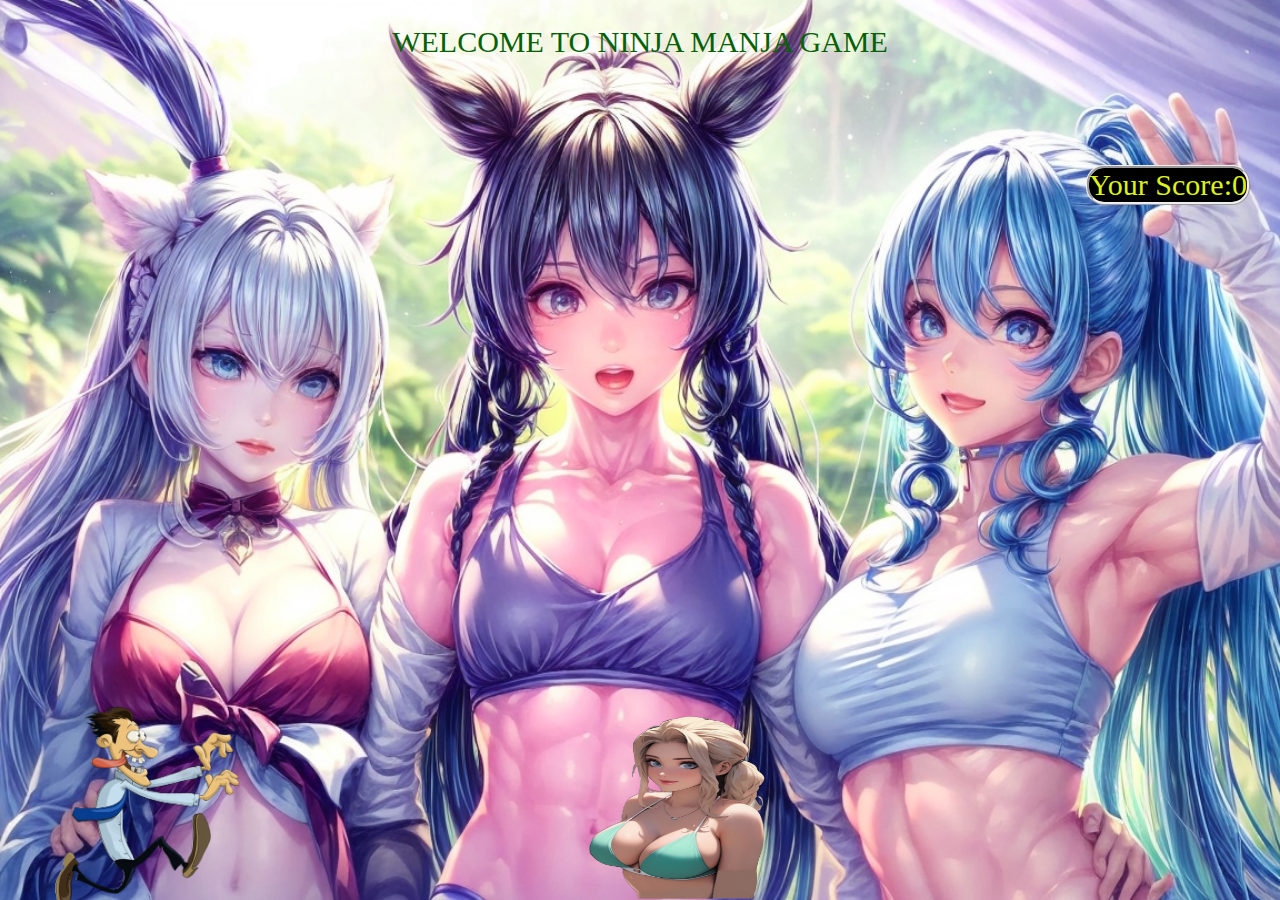
<file: index.html>
<!DOCTYPE html>
<html lang="en">
<head>
    <meta charset="UTF-8">
    <meta name="viewport" content="width=device-width, initial-scale=1.0">
    <link rel="stylesheet" href="./style.css">

    <script> 
    var score = 0;
    var cross = true;
    audio1 = new Audio('./gmover.mp3')
    audio2 = new Audio('./gmover.mp3')

    setTimeout(() => { 
        audio1.play()
    },1000)
    document.onkeydown = function(event){
        console.log("Key code is: ", event.keyCode);

    if(event.keyCode==38){
        boy = document.querySelector('.boy');
        boy.classList.add('animateboy');
        setTimeout(() => { 
            boy.classList.remove('animateboy')},700)
        
    }
    if(event.keyCode==39){
        boy = document.querySelector('.boy');
        boyX = parseInt(window.getComputedStyle(boy,null).getPropertyValue('left'));
        boy.style.left = boyX + 120 + 'px';
    }
    if(event.keyCode==37){
        boy = document.querySelector('.boy');
        boyX = parseInt(window.getComputedStyle(boy,null).getPropertyValue('left'));
        boy.style.left = (boyX - 120) + 'px';
    }
}
setInterval(() => {
    boy = document.querySelector('.boy');
    gameover = document.querySelector('.gameover');
    girl = document.querySelector('.girl');

    bx = parseInt(window.getComputedStyle(boy,null).getPropertyValue('left'));
    by = parseInt(window.getComputedStyle(boy,null).getPropertyValue('top'));


    gx = parseInt(window.getComputedStyle(girl,null).getPropertyValue('left'));
    gy = parseInt(window.getComputedStyle(girl,null).getPropertyValue('top'));
    
    offsetX = Math.abs(bx-gx);
    offsetY = Math.abs(by-gy);
    
    console.log(offsetX,offsetY)
    if(offsetX<100 && offsetY<40){
        gameover.style.visibility = 'visible';
        girl.classList.remove('animationgirl')
        audio2.play()
        cross = false;
        setTimeout(() => {
            audio2.pause()
            audio1.pause()
        },1000)
    }
    else if(offsetX < 145 && cross){
        score += 1;
        update(score);
        cross=false;
        setTimeout(() => {
            cross=true;
        },1000);
        setTimeout(() => {
           newDur = parseFloat(window.getComputedStyle(girl,null).getPropertyValue('animation-duration'));
             newDur -= 0.1;
            console.log("durhghggggjghfyyrrr",newDur)
            girl.style.animationDuration = newDur + 's';
        } , 500)
    }
},10);
function update(score){
    document.querySelector(".scorecont").innerHTML = "YOUR SCORE: " + score 
}
    
    </script>
    <title>ninja manja</title>
</head>
<body>
    <div class="container">
        <div class="gameover">Game Over</div>
        <div class="boy" ></div>
         <div class="ninja">WELCOME TO NINJA MANJA GAME </div>
       <div class="scorecont">Your Score:0</div>
       <div class="girl animationgirl"></div>
    </div>
</body>
</html>
</file>
<file: style.css>
*{ 
    margin: 0;
    padding: 0;
}
body{
    background-color: darkgreen;
    overflow: hidden;
}
.container{
    background-image: url(bg1.png);
    background-repeat: no-repeat;
    background-size: 100vw 100vh;
    width: 100%;
    height: 100vh;
    
}
.boy{
    background-image: url(./boy.png);
    background-repeat: no-repeat;
    background-size: cover;
    width: 185px;
    height: 194px;
    position: absolute;
    bottom: 0;
    left: 55px;

}
.girl{
    background-image: url(./girl.png);
    background-repeat: no-repeat;
    background-size: cover;
    width: 185px;
    height: 184px;
    position: absolute;
    bottom: 0;
    left:46vw;

    
}
.animateboy{
    animation: boy 0.6s linear;
}
@keyframes boy{
    0%{
        bottom: 0;
    }
    50%{
        bottom: 453px;
    }
    100%{
        bottom: 0;
    }
}
.animationgirl{

    animation: girl 5s linear infinite;
}
@keyframes girl{
    0%{
        left: 100vw;
    }
 
    100%{
        left: -10vw;
    }
}
.gameover{
    visibility: hidden;
    color: rgb(231, 19, 19);
    position: relative;
    text-align: center;
    top: 395px;
    font-size: 160px;
}
.scorecont{
    color: rgb(221, 243, 20);
    border-style: ridge;
    font-size: 30px;
    position: absolute;
    top: 165px;
    right: 30px;
    background-color: black;
    border-radius: 18px;
}
.ninja{
    font-size: 30px;
      color: rgb(5, 97, 5);
    font-style: inherit;
    position: relative;
    top: -160px;
    text-align: center;
}
</file>
